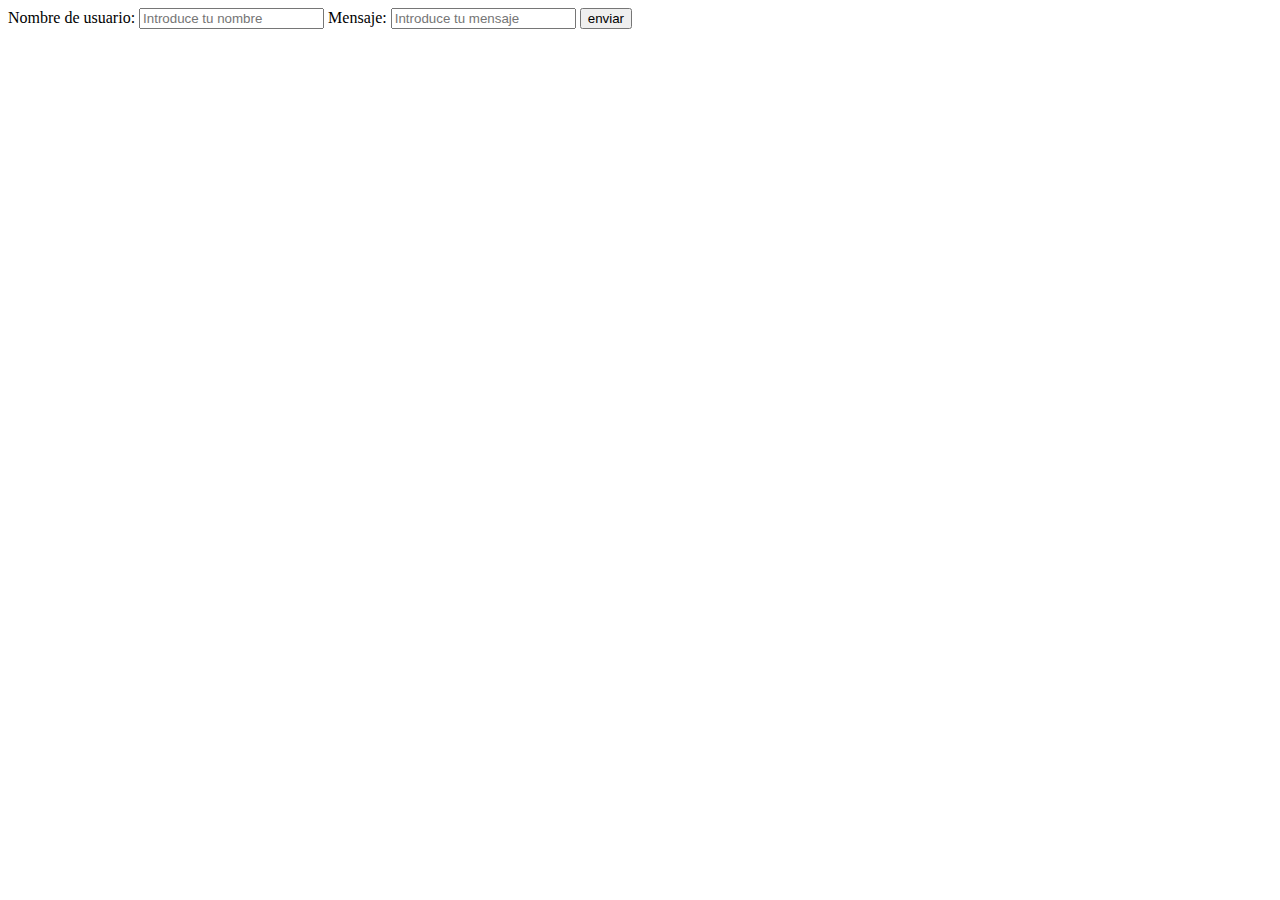
<file: chat_exam-1/src/main/resources/templates/index.html>
<!DOCTYPE html>
<html xmlns:th="http://www.thymeleaf.org">
<head>
    <title>Chat</title>
</head>
<body>
   <div id="messageArea"></div>
   <label>Nombre de usuario:</label>
   <input type="text"  id="username" placeholder="Introduce tu nombre">			
   <label>Mensaje:</label>
   <input type="text"  id="messageInput" placeholder="Introduce tu mensaje">
   <button onclick="sendMessage()">enviar</button>
<script th:inline="javascript">
let socket = new WebSocket("ws://localhost:8080//index");

socket.onopen = function(event) {
    console.log("Conexión establecida con el servidor WebSocket.");
};

socket.onmessage = function(event) {
    let messageArea = document.getElementById("messageArea");
    messageArea.innerHTML += '<p>' + event.data + '</p>';
    messageArea.scrollTop = messageArea.scrollHeight;
};

socket.onerror = function(event) {
    console.error("Error de WebSocket: ", event);
};

function sendMessage() {
    let username = document.getElementById("username").value;
    let messageInput = document.getElementById("messageInput").value;
    if (username && messageInput) {
        let fullMessage = username + ": " + messageInput;
        socket.send(fullMessage);  
        document.getElementById("messageInput").value = '';
    } else {
        alert("Por favor, ingrese un nombre de usuario y un mensaje.");
    }
}

 socket.onclose = function(event) {
    console.log("Conexión WebSocket cerrada.");
};
</script>

</body>
</html>
</file>
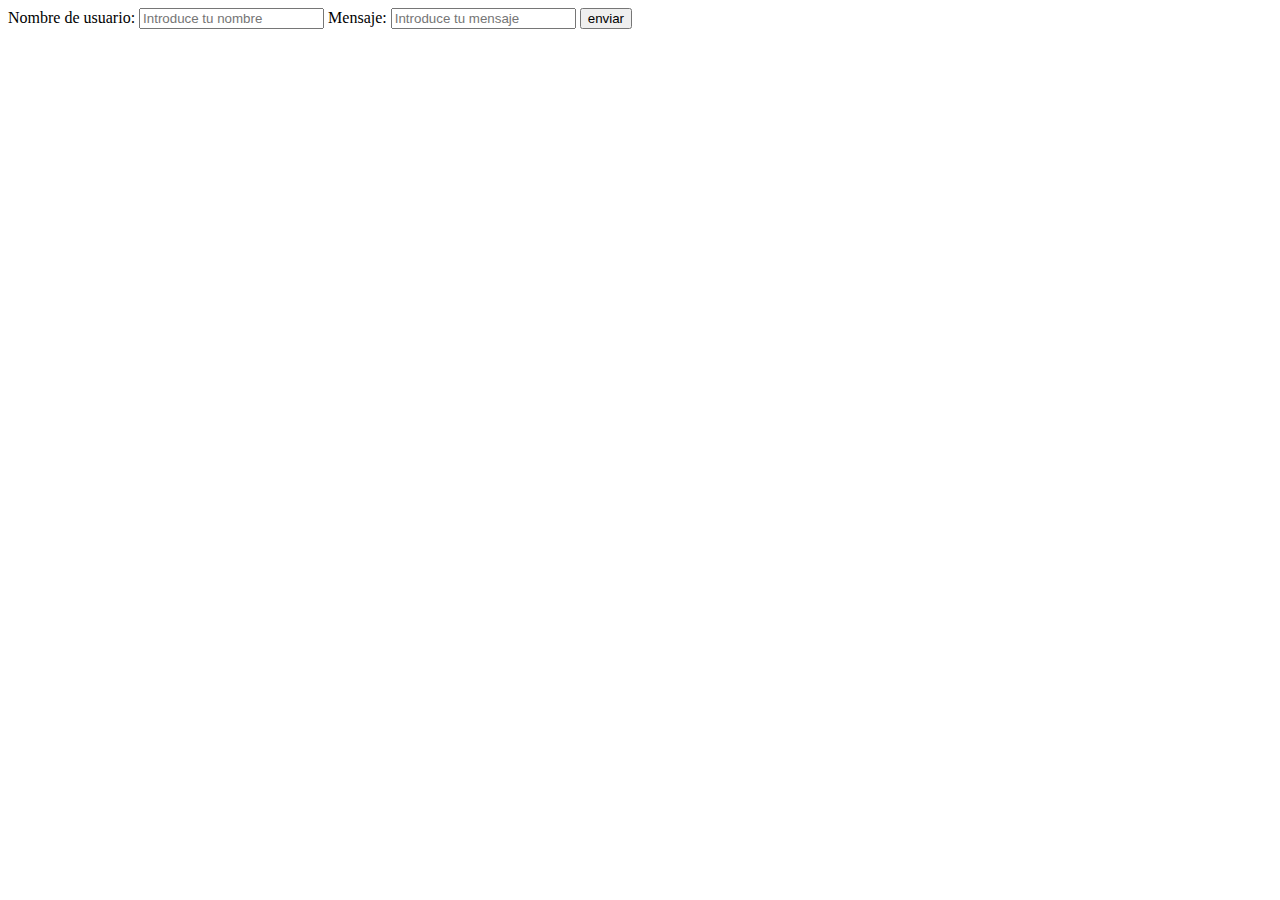
<file: chat_exam/src/main/resources/templates/index.html>
<!DOCTYPE html>
<html xmlns:th="http://www.thymeleaf.org">
<head>
    <title>Chat</title>
</head>
<body>
   <div id="messageArea"></div>
   <label>Nombre de usuario:</label>
   <input type="text"  id="username" placeholder="Introduce tu nombre">			
   <label>Mensaje:</label>
   <input type="text"  id="messageInput" placeholder="Introduce tu mensaje">
   <button onclick="sendMessage()">enviar</button>
<script th:inline="javascript">
	let socket = new WebSocket("ws://localhost:8080/index")
    socket.onmessage = function(event) {
        let messageArea = document.getElementById("messageArea");
        messageArea.innerHTML += '<p>' + event.data + '</p>';
    };

    function sendMessage() {
        let username = document.getElementById("username").value;
        let messageInput = document.getElementById("messageInput").value;
        
        let fullMessage = username + ": " + messageInput;
        socket.send(fullMessage);
        messageInput.value = '';
    }
</script>

</body>
</html>
</file>
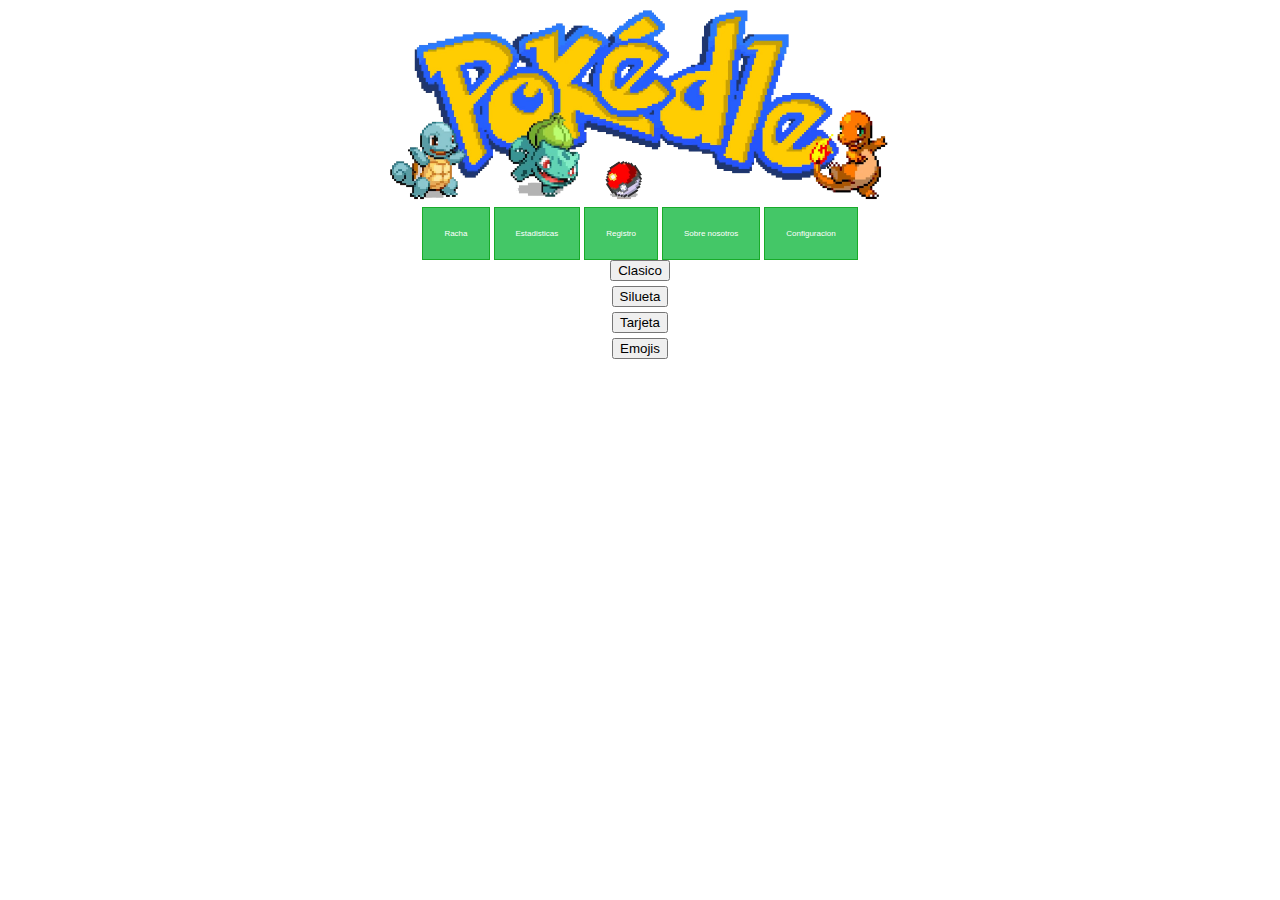
<file: Pokedle/src/main/resources/static/index.html>
<!DOCTYPE html>
<html>
  <head>
    <meta charset="UTF-8" />
    <title>Pokedle</title>
    <link rel="stylesheet" href="styles/styles.css" />
    <link
      href="https://cdn.jsdelivr.net/npm/bootstrap@5.0.2/dist/css/bootstrap.min.css"
      rel="stylesheet"
      integrity="sha384-EVSTQN3/azprG1Anm3QDgpJLIm9Nao0Yz1ztcQTwFspd3yD65VohhpuuCOmLASjC"
      crossorigin="anonymous"
    />
  </head>
  <body>
    <div class="title">
      <img
        src="/Pokedle/src/main/resources/static/src/img/pokedleLogo.png"
        alt="Pokedle"
        class="title"
      />
    
      <a href="#" class="pop">Racha</a>

      <a href="#" class="pop">Estadisticas</a>
      <!--cambiar si esta logeado o no-->
      <a href="#" class="pop">Registro</a>

      <a href="#" class="pop">Sobre nosotros</a>

      <a href="#" class="pop">Configuracion</a>
    
      <!-- supongo que los butons son submits con el modo a jugar-->
      <div class="clasic">
        <button type="button" class="btn btn-primary">Clasico</button>
      </div>
      <div class="silhouette">
        <button type="button" class="btn btn-primary">Silueta</button>
      </div>
      <div class="tcg">
        <button type="button" class="btn btn-primary">Tarjeta</button>
      </div>
      <div class="emojis">
        <button type="button" class="btn btn-primary">Emojis</button>
      </div>
    </div>
  </body>
</html>
</file>
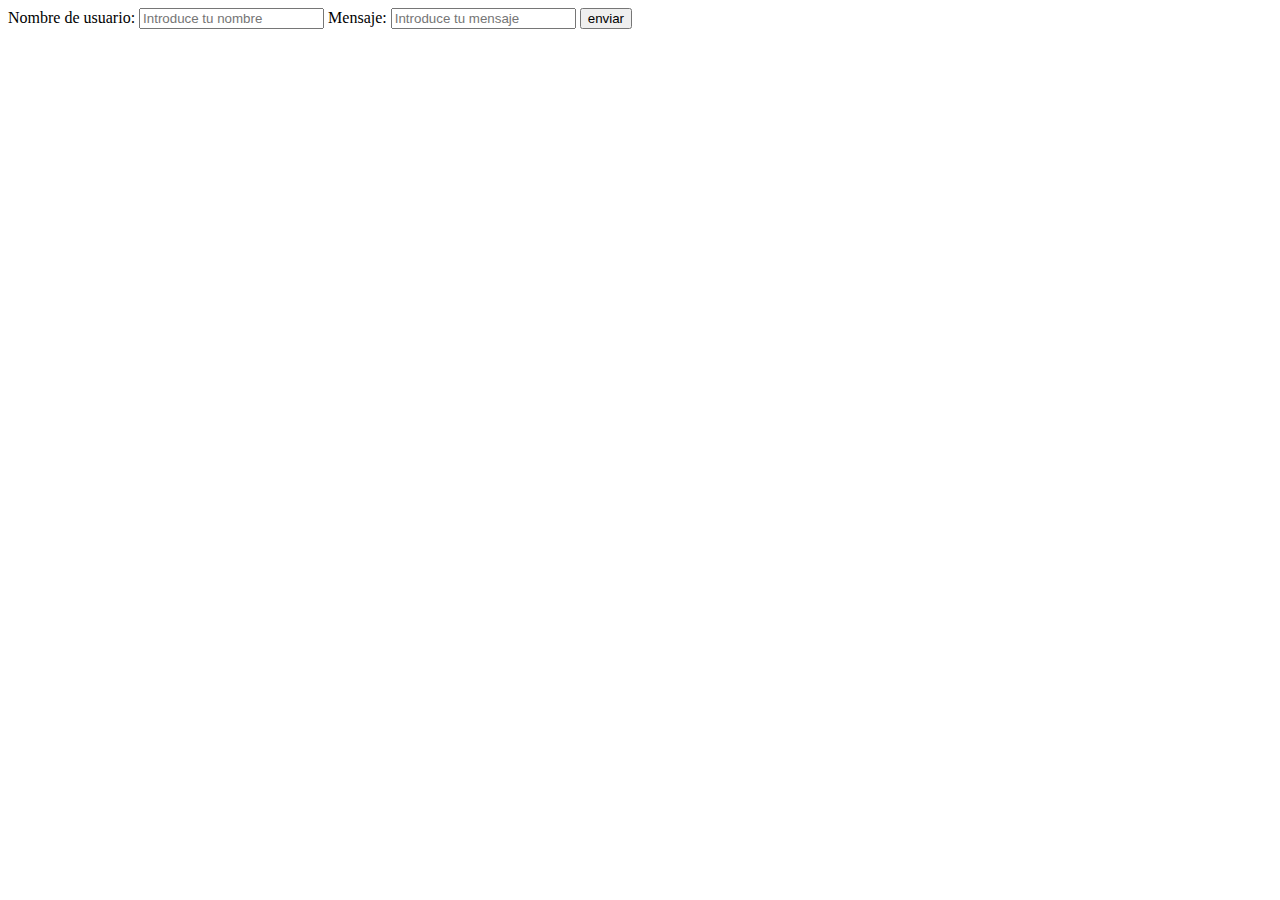
<file: chat-exam/src/main/resources/templates/chat.html>
<!DOCTYPE html>
<html xmlns:th="http://www.thymeleaf.org">
<head>
<meta charset="UTF-8">
<title>Chat :)</title>
</head>
<body>
<div id="messageArea"></div>
   <label>Nombre de usuario:</label>
   <input type="text"  id="username" placeholder="Introduce tu nombre">			
   <label>Mensaje:</label>
   <input type="text"  id="messageInput" placeholder="Introduce tu mensaje">
   <button onclick="sendMessage()">enviar</button>
<script th:inline="javascript">
	let socket = new WebSocket("ws://localhost:8080/chat")
    socket.onmessage = function(event) {
        let messageArea = document.getElementById("messageArea");
        messageArea.innerHTML += '<p>' + event.data + '</p>';
    };

    function sendMessage() {
        let username = document.getElementById("username").value;
        let messageInput = document.getElementById("messageInput").value;
        
        let fullMessage = username + ": " + messageInput;
        socket.send(fullMessage);
        messageInput.value = '';
    }
</script>
</body>
</html>
</file>
<file: Pokedle/src/main/resources/static/styles/styles.css>
.title{
    width:500px;
}

.pop {
	background-color:#44c767;
	border:1px solid #18ab29;
	display:inline-block;
	cursor:pointer;
	color:#ffffff;
	font-family:Arial;
	font-size:8px;
	padding:21px 21px;
	text-decoration:none;
}
.pop:hover {
	background-color:#5cbf2a;
}
.pop:active {
	position:relative;
	top:1px;
}

div{
    margin-right: auto;
    margin-left: auto;
    text-align: center;
    margin-bottom: 5px;
}
</file>
